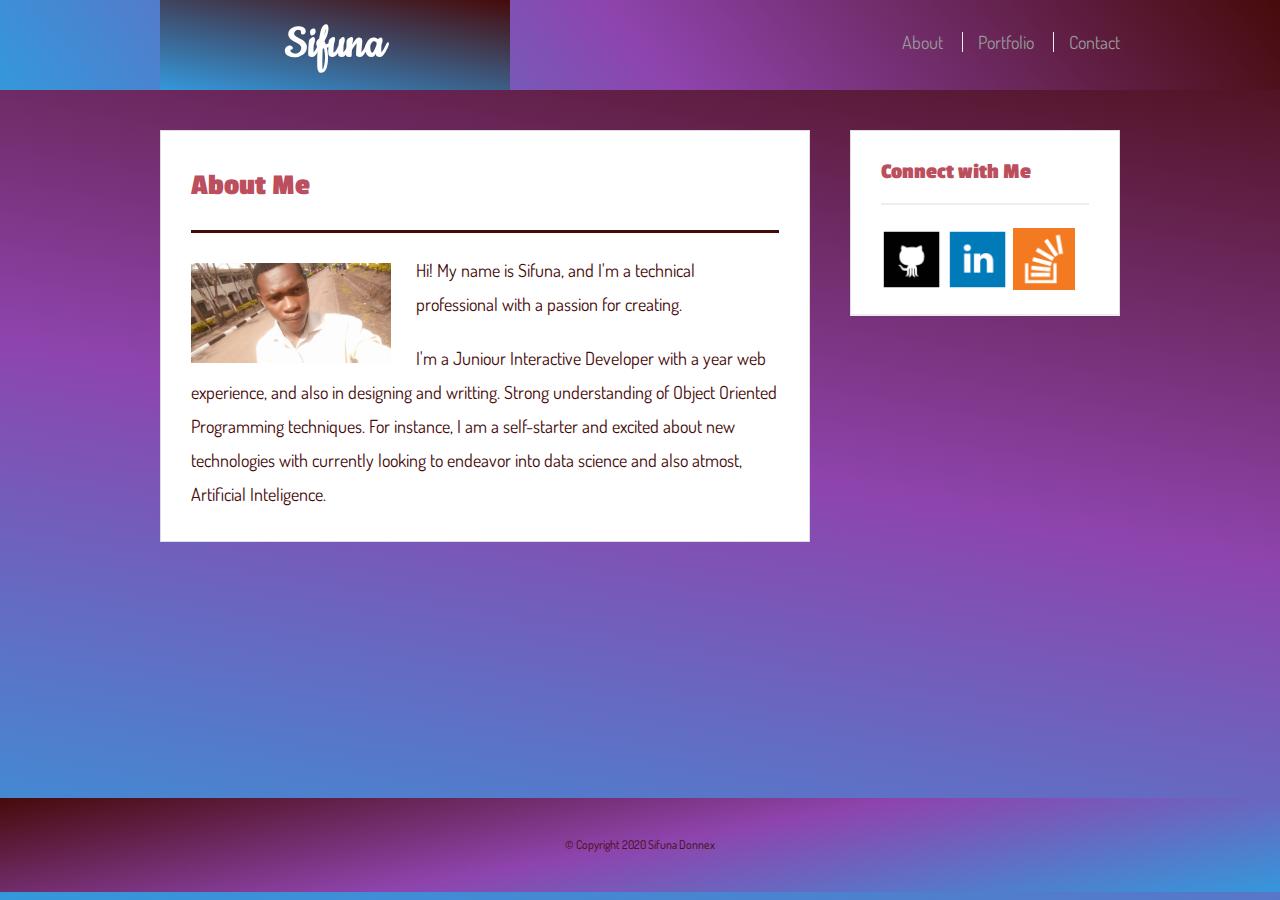
<file: index.html>
<!DOCTYPE html>
<html>
<head>
    <meta charset="utf-8" />
    <meta http-equiv="X-UA-Compatible" content="IE=edge">
    <title>Mendel Sifuna</title>
    <meta name="viewport" content="width=device-width, initial-scale=1">

    <link rel="stylesheet" type="text/css" href="assets/css/reset.css"/>
    <link rel="stylesheet" type="text/css" href="assets/css/style.css"/>
</head>
<body>
    
    <header id="masthead">
        <div class="container"> 
            <a href="index.html" id="logo">Sifuna</a>
            <nav>
                <a href="index.html">About</a>
                <a href="portfolio.html">Portfolio</a>
                <a href="contact.html">Contact</a>
            </nav>
        </div>
    </header>
 
    <div id="main-container" class="container">
        <section class="main-section">
            <h1>About Me</h1>
            <img src="assets/images/profile.jpg" class="auth-image" alt="Sifuna Donnex"/>

            <p>Hi! My name is Sifuna, and I'm a technical professional with a passion for creating.</p>

            <p>I'm a Juniour Interactive Developer with a year web experience, and also in designing and writting. Strong understanding of Object Oriented Programming techniques. For instance, I am a self-starter and excited about new technologies with currently looking to endeavor into data science and also atmost, Artificial Inteligence.</p>
        </section>

        <section class="sidebar">
            <div id="connect">
                <h2>Connect with Me</h2>

                <a href="https://github.com/sifuna2002" target="_blank"><img src="assets/images/if_github_square_black_107109.png" class="social" alt="Github"/></a>
                <a href="https://www.linkedin.com/in/marcela-errazquin-9b39264/" target="_blank"><img src="assets/images/if_linkedin_square_color_107091.png" class="social" alt="LinkedIn"/></a>
                <a href="https://stackoverflow.com/users/426609/marcela?tab=profile" target="_blank"><img src="assets/images/so-icon.png" class="social" alt="StackOverflow"/></a>
            </div>
        </section>
    </div>

    <footer>
        <div class="container">
            &copy; Copyright 2020 Sifuna Donnex
        </div>
    </footer>
</body>
</html>
</file>
<file: assets/css/style.css>
@import url('https://fonts.googleapis.com/css?family=Cookie|Dosis|Passion+One');

/* make sure border & padding are included in total size when w&h are set */
* { box-sizing: border-box;} 

html, body {
    height: 100%;
    margin: 0;
}

body {
    background: linear-gradient(10deg,#3498db,#8e44ad,#470a0a);
    font-size: 18px;
    line-height: 34px;
    font-family: 'Dosis','Arial', 'Helvetica Neue', Helvetica, sans-serif;
    color: #470a0a;
}

.container {
    width:100%;
    max-width: 960px;
    margin: 0 auto;
    clear: both;
}

h1, h2, h3, p {
    margin-bottom: 20px;
}

p:last-child{
    margin-bottom: 0;
}

h1, h2, h3 {
    font-family: 'Passion One', 'Georgia', Times, 'Times New Roman', serif;
    font-weight: 700;
    color: #bc4f5e;
}

h1 {
    font-size: 30px;
    line-height: 49px;
    padding-bottom: 20px;
    border-bottom: 3px solid #470a0a;
}

h2, h3 { 
    font-size: 22px;
}

/* header */

#masthead {
    width: 100%;
    margin: 0 0 30px;
    z-index: 99;
    overflow: auto;
    position: fixed;
    background: linear-gradient(50deg,#3498db,#8e44ad,#470a0a);
    border-bottom: 0px solid #470a0a;
}

#logo {
    width: 350px;
    height: 90px;
    float: left;
    text-align: center;
    font-family: 'Cookie', 'Georgia', Times, 'Times New Roman', serif;
    line-height: 90px;
    font-weight: 700;
    font-size: 50px;
    text-decoration: none;
    background: linear-gradient(10deg,#3498db,#470a0a);
    color: #fff;
}

nav {
    float:right;
    margin-top: 25px;
}

nav a{
    display: inline-block;
    margin-left: 15px;
    padding-left: 15px;
    text-decoration: none;
    line-height: 20px;
    color: #999;
    border-left: 1px solid #efefef;
}

nav a:first-child {
    border-left: 0 none;
}

nav a:hover {
    text-decoration: underline;
    text-decoration-color: blue;
}

/* main */

#main-container {
    padding-top: 130px;
    min-height: 100%;
}

.main-section {
    width: 100%;
    max-width: 650px;
    padding: 30px;
    margin: 0 40px 40px 0;
    float: left;
    border: 1px solid #ddd;
    background: #fff;
}

.auth-image { 
    width: 200px;
    height: auto;
    margin-top: 10px;
    float: left;
    margin-right: 25px;
}

/* sidebar */

.sidebar { 
    width: 100%;
    max-width: 270px;
    padding: 30px;
    margin-bottom: 20px;
    float: left;
    border: 1px solid #ddd;
    background: #fff;
}

.sidebar a:hover img {
    border: 3px solid #470a0a;
}

h3, .sidebar, h2 { 
    padding-bottom: 20px;
    margin-bottom: 15px;
    line-height: 22px;
    border-bottom: 2px solid #eee;
}

.social {
    width: 62px;
    height: 62px;
    margin-top: 8px;
    margin-right: 5px;
}

.social:last-child { 
    margin-right: 0;
}

/* footer */

footer {
    clear: both;
    font-size: 12px;
    text-align: center;
    padding: 30px 0;
    margin-top: -102px;
    border-top: 0px solid #bc4f5e;
    background: linear-gradient(350deg,#3498db,#8e44ad,#470a0a);
    color: #470a0a;
}

/* portfolio */

.work {
    width: 274px;
    overflow: auto;
    position: relative;
    float: left;
    margin: 20px 0 25px;
}

.work:nth-child(even){ 
    margin-right: 40px;
}

.work img {
    width: 100%;
    border: 0 none;
    opacity: .8;
}

.work h3 { 
    width: 100%;
    position: absolute;
    bottom: 20px;
    padding: 15px;
    line-height: 30px;
    border-bottom: 0;
    margin-bottom: 0;
    text-align: center;
    font-weight: 300;
    background: #bc4f5e;
    color: #fff;
}

/* animation, commented out because it's obnoxious */
/*.work:hover {
    animation-name: portfolioAnim;
    animation-duration: 1s;
}*/

/* contact */

#contact-form ul {
    margin-bottom: 20px;
}

#contact-form li {
    margin-bottom: 10px;
}

label, 
input[type=text],
input[type=email],
textarea { 
    display:block;
    width: 100%
}

input[type=text],
input[type=email],
textarea{
    height: 35px;
    padding: 0 10px;
    font-size: 14px;
    border: 1px solid #ddd;
}

textarea{
    height: 200px;
}

input[type=submit] {
    border: 0 none;
    font-size: 18px;
    padding: 10px 30px;
    cursor: pointer;
    background: #bc4f5e;
    color: #fff;
}


/* animation */
@-moz-keyframes portfolioAnim { 100% { -moz-transform: rotate(360deg); } }
@-webkit-keyframes portfolioAnim { 100% { -webkit-transform: rotate(360deg); } }
@keyframes portfolioAnim { 100% { -webkit-transform: rotate(360deg); transform:rotate(360deg); } }

/* media queries */
@media screen and (max-width: 980px) {
    .container {
        max-width: 760px;
    }
        
    .main-section {
        max-width: 450px;
    }

    .auth-image, .work {
        width: 100%;
    }
}

@media screen and (max-width: 768px) {
    .container {
        max-width: 650px;
    }

    .main-section, .sidebar 
    {
        width: 100%;
        max-width: 100%;
    }

    .auth-image {
        width: 50%;
    }

    .sidebar { 
        margin-bottom: 40px;
    }

    .work
    {
        width: 45%;
    }
}

@media screen and (max-width: 640px) {
    #masthead { 
        position: static;
    }

    #logo, nav {
        width: 100%;
        text-align: center;
    }

    nav {
        width: 100%;
        margin: 10px 0;
        padding: 0;
        white-space: nowrap;
    }

    nav a {
        margin: 0;
        width: 33.33%;
    }

    #main-container {
        padding-top: 10px;
        max-width: 590px;
    }
    .auth-image, .work
    {
        width: 100%;
    }
}
</file>
